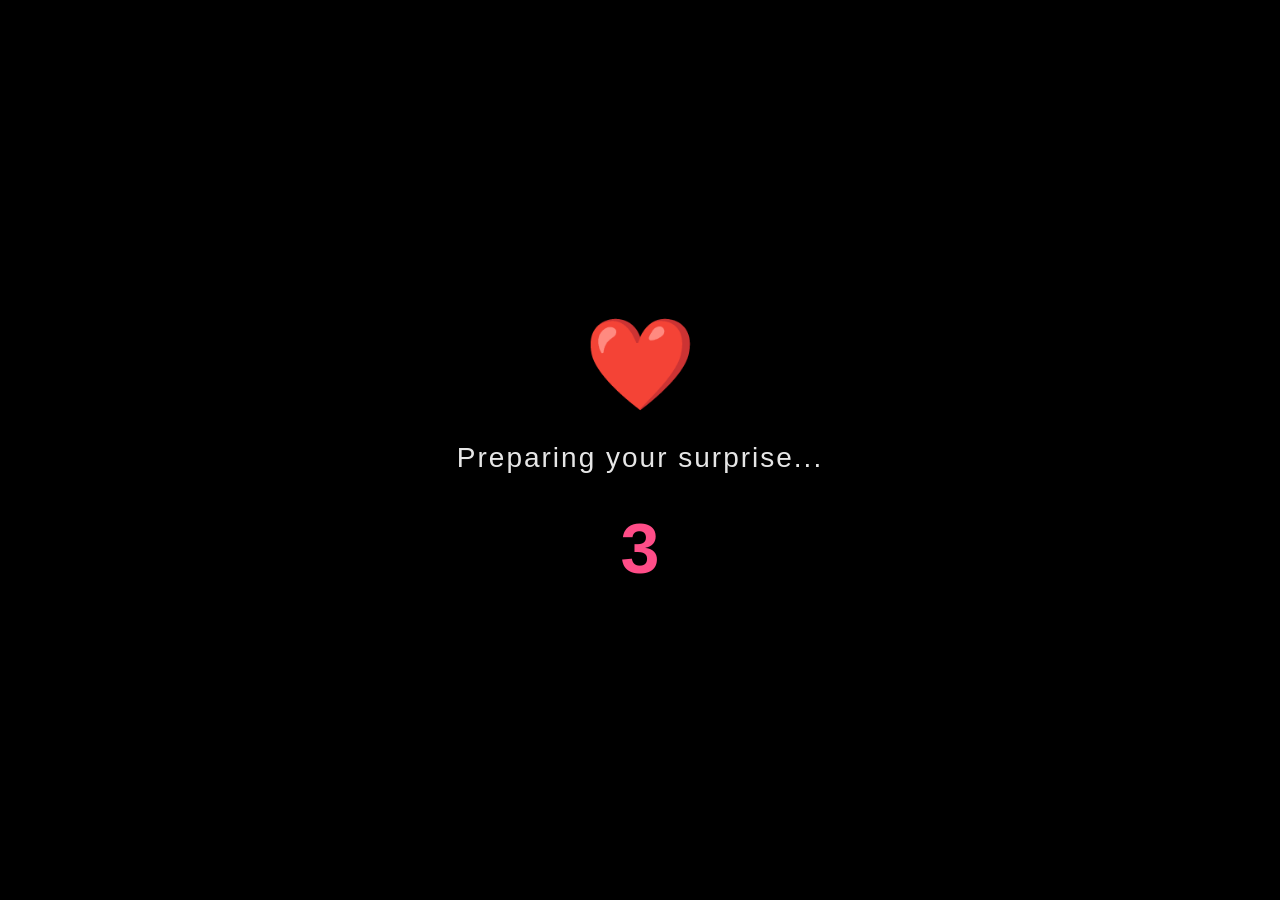
<file: templates/intro.html>
<!DOCTYPE html>
<html lang="en">
<head>
<meta charset="UTF-8">
<meta name="viewport" content="width=device-width, initial-scale=1.0">

<title>Loading...</title>

<style>

*{
    margin: 0;
    padding: 0;
    box-sizing: border-box;
}

body{
    height: 100vh;
    width: 100vw;
    background: #000;
    display: flex;
    justify-content: center;
    align-items: center;
    flex-direction: column;
    overflow: hidden;
    color: white;
    font-family: Arial, sans-serif;
    padding: 20px;
}

.heart{
    font-size: clamp(60px, 15vw, 90px);
    animation: pulse 1.2s infinite;
}

.message{
    margin-top: 25px;
    font-size: clamp(18px, 5vw, 28px);
    letter-spacing: 2px;
    opacity: .9;
    text-align: center;
}

.count{
    margin-top: 35px;
    font-size: clamp(50px, 15vw, 70px);
    color: #ff4d88;
    font-weight: bold;
}

@keyframes pulse{
    0%{
        transform: scale(1);
    }
    50%{
        transform: scale(1.3);
    }
    100%{
        transform: scale(1);
    }
}

.fade{
    animation: fade 1.2s forwards;
}

@keyframes fade{
    to{
        opacity: 0;
    }
}

</style>

</head>

<body>

<div class="heart">❤️</div>

<div class="message">
Preparing your surprise...
</div>

<div class="count" id="count">
3
</div>

<script>

let number = 3;

const count = document.getElementById("count");

const timer = setInterval(()=>{

    number--;

    if(number > 0){

        count.innerHTML = number;

    }

    else{

        clearInterval(timer);

        document.body.classList.add("fade");

        setTimeout(()=>{

            window.location.href = "/surprise";

        }, 1200);

    }

}, 1000);

</script>

</body>
</html>
</file>
